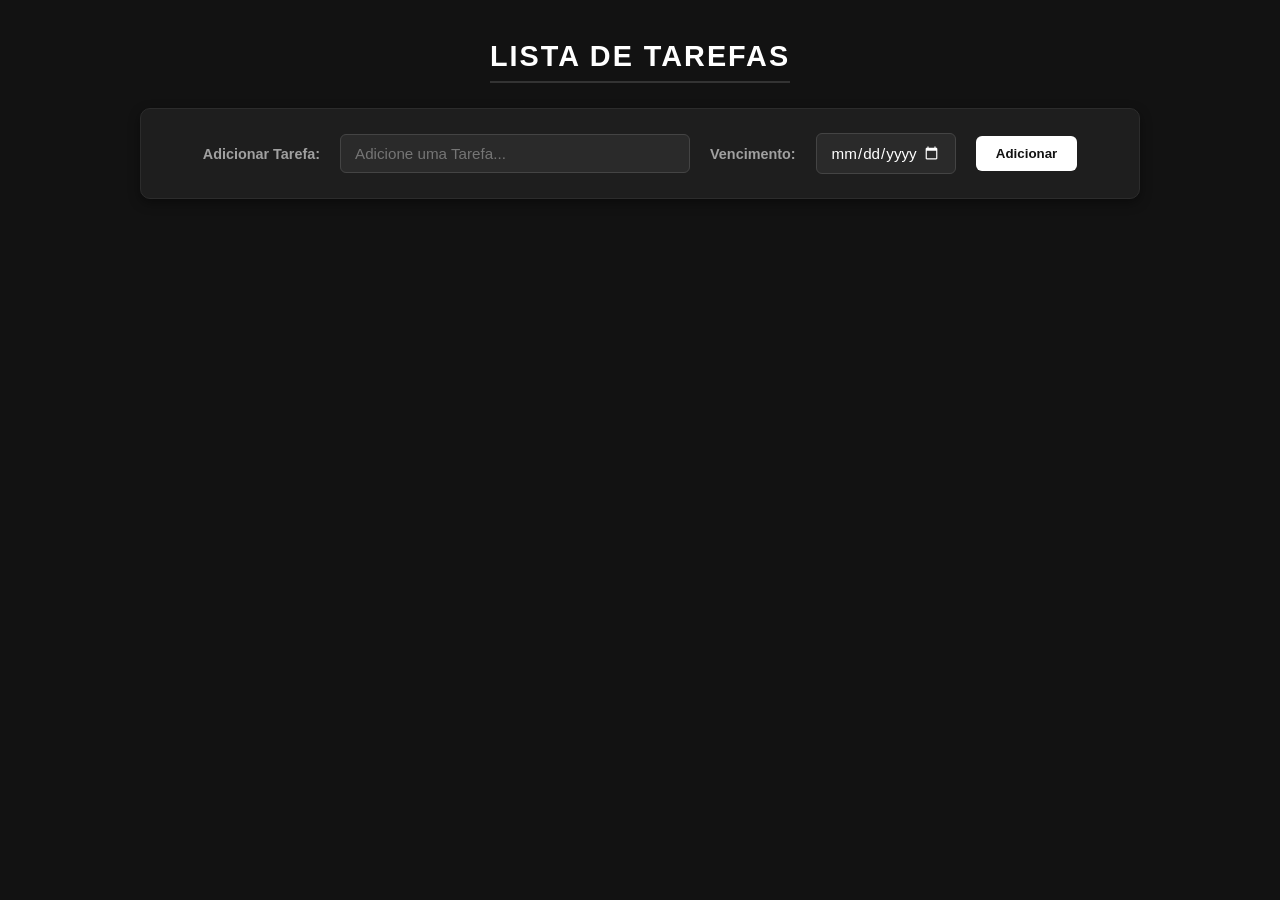
<file: Lista-de-tarefas/index.html>
<!DOCTYPE html>
<html lang="pt-BR">
<head>
    <meta charset="UTF-8">
    <meta name="viewport" content="width=device-width, initial-scale=1.0">
    <link rel="stylesheet" href="style.css">
    <title>Lista de Tarefas</title>
</head>
<body>
    
 <h1>Lista de Tarefas</h1>

 
    <div class="linha-inputs">
        <label for="tarefasMes">Adicionar Tarefa:</label>
        <input type="text" name="tarefasMes" id="tarefasMes" placeholder="Adicione uma Tarefa...">

        <label for="vencimentoTarefa">Vencimento:</label>
        <input type="date" id="vencimentoTarefa" min="2026-01-01" max="2099-12-31">
        <input type="button" value="Adicionar" onclick="adicionarSazonais()">
    </div>


    <div id="listaTarefas"></div>

<script src="script.js"></script>   
</body>
</html>
</file>
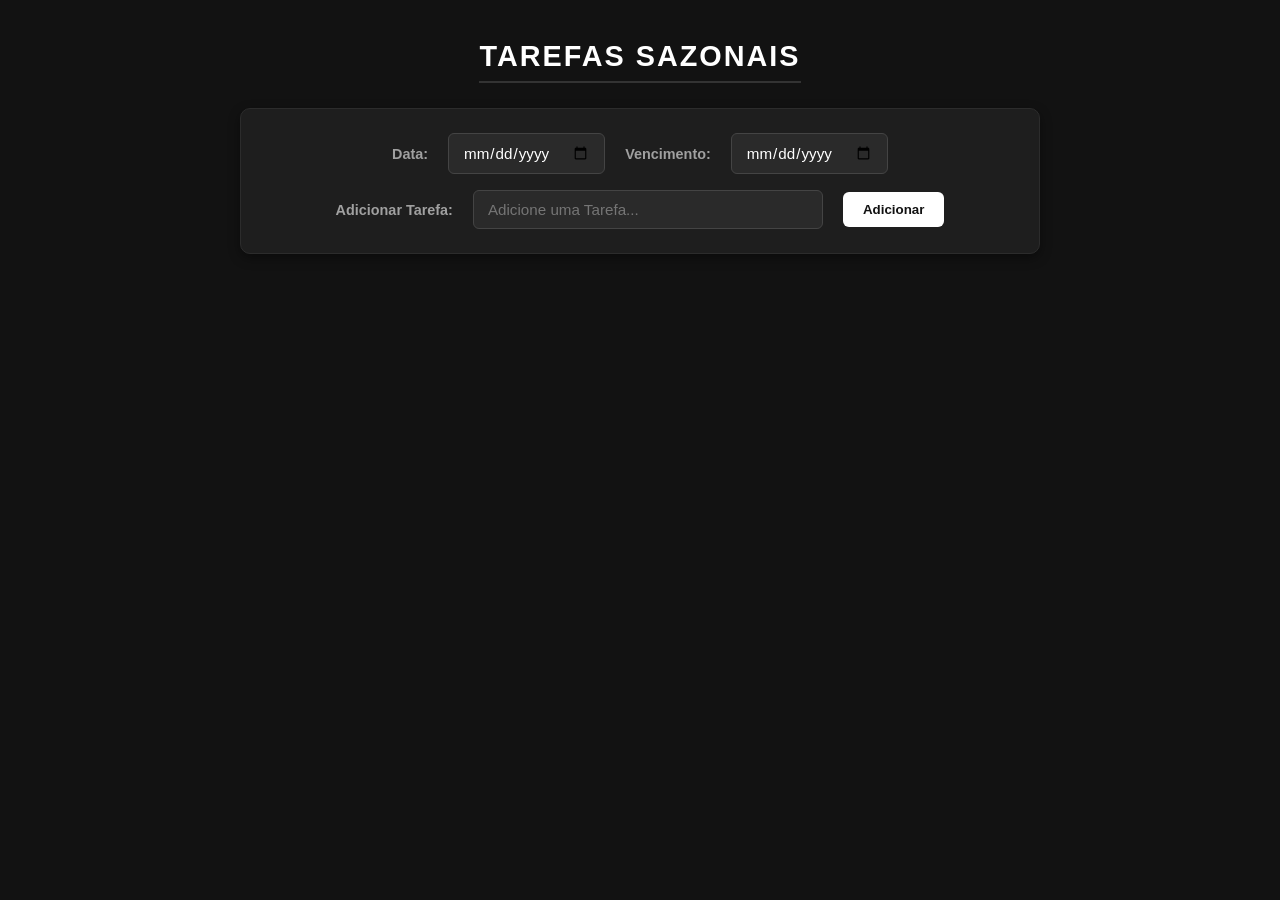
<file: Lista de tarefas/novas Tarefas/index.html>
<!DOCTYPE html>
<html lang="pt-BR">
<head>
    <meta charset="UTF-8">
    <meta name="viewport" content="width=device-width, initial-scale=1.0">
    <link rel="stylesheet" href="style.css">
    <title>Lista de Tarefas</title>
</head>
<body>
    
  <h1>TAREFAS SAZONAIS</h1>
 <div class="form-container">
    <div class="linha-inputs">
        <label for="dataTarefa">Data:</label>
        <input type="date" id="dataTarefa">

        <label for="vencimentoTarefa">Vencimento:</label>
        <input type="date" id="vencimentoTarefa">
    </div>

    <div class="linha-inputs">
        <label for="tarefasMes">Adicionar Tarefa:</label>
        <input type="text" name="tarefasMes" id="tarefasMes" placeholder="Adicione uma Tarefa...">
        <input type="button" value="Adicionar" onclick="adicionarSazonais()">
    </div>
</div>

    <div id="listaTarefas"></div>

<script src="script.js"></script>   
</body>
</html>
</file>
<file: Lista-de-tarefas/style.css>
* {
    margin: 0;
    padding: 0;
    box-sizing: border-box;
    font-family: 'Segoe UI', Tahoma, Geneva, Verdana, sans-serif;
}

body {
    background-color: #121212;
    color: #E0E0E0;
    min-height: 100vh;
    display: flex;
    flex-direction: column;
    align-items: center;
    padding: 40px 20px;
}

/* Títulos principais */
h1 {
    font-size: 1.8rem;
    letter-spacing: 2px;
    margin-bottom: 25px;
    color: #FFFFFF;
    text-transform: uppercase;
    border-bottom: 2px solid #333333;
    padding-bottom: 8px;
    text-align: center;
}

/* Área de inserção (Formulário)
   Obs: o HTML não tem uma div .form-container separada -
   o formulário inteiro é a própria .linha-inputs. Por isso o
   estilo de "painel" (fundo, padding, sombra, borda) foi
   aplicado direto aqui, e não numa classe que não existe. */
.linha-inputs {
    background-color: #1E1E1E;
    padding: 24px;
    border-radius: 10px;
    box-shadow: 0 4px 12px rgba(0, 0, 0, 0.4);
    border: 1px solid #2C2C2C;
    display: flex;
    align-items: center;
    justify-content: center;
    gap: 20px;
    flex-wrap: wrap;
    max-width: 1000px;
    width: 100%;
    margin-bottom: 30px;
}

#tarefasMes {
    width: 350px;
}

label {
    font-size: 0.9rem;
    color: #A0A0A0;
    font-weight: 600;
}

input[type="text"],
input[type="date"] {
    background-color: #2A2A2A;
    border: 1px solid #444444;
    color: #FFFFFF;
    padding: 10px 14px;
    border-radius: 6px;
    outline: none;
    font-size: 0.95rem;
    transition: border-color 0.2s ease;
}

input[type="text"]:focus,
input[type="date"]:focus {
    border-color: #888888;
}

/* Ícone do calendário do input de data:
   por padrão vem preto e fica quase invisível no fundo escuro */
input[type="date"]::-webkit-calendar-picker-indicator {
    filter: invert(1);
    cursor: pointer;
}

input[type="button"] {
    background-color: #FFFFFF;
    color: #121212;
    border: none;
    padding: 10px 20px;
    border-radius: 6px;
    font-weight: bold;
    cursor: pointer;
    transition: background-color 0.2s ease, transform 0.1s ease;
}

input[type="button"]:hover {
    background-color: #CCCCCC;
}

input[type="button"]:active {
    transform: scale(0.98);
}

/* Container que engloba os blocos de dias */
#listaTarefas {
    width: 100%;
    max-width: 1000px;
    display: flex;
    flex-direction: column;
    gap: 16px;
}

/* Bloco agrupador de cada data (accordion) */
details.bloco-dia {
    background-color: #1E1E1E;
    border: 1px solid #2C2C2C;
    border-radius: 8px;
    padding: 16px 20px;
    box-shadow: 0 2px 8px rgba(0, 0, 0, 0.3);
    transition: background-color 0.2s ease;
}

details.bloco-dia summary {
    color: #FFFFFF;
    font-size: 1.05rem;
    font-weight: bold;
    cursor: pointer;
    user-select: none;
    outline: none;
}

details.bloco-dia[open] summary {
    border-bottom: 1px solid #333333;
    padding-bottom: 10px;
    margin-bottom: 14px;
}

details.bloco-dia ul {
    list-style: none;
    display: flex;
    flex-direction: column;
    gap: 10px;
}

/* Itens individuais de tarefa */
details.bloco-dia li {
    background-color: #262626;
    padding: 10px 14px;
    border-radius: 6px;
    display: flex;
    align-items: center;
    gap: 12px;
    border-left: 4px solid #555555;
    transition: background-color 0.2s ease;
}

details.bloco-dia li span {
    flex-grow: 1;
    word-break: break-word;
}

/* Tag de data de vencimento */
.vencimento-tag {
    color: #90CDF4;
    font-size: 0.8rem;
    background-color: #1A365D;
    padding: 6px 8px;
    border-radius: 4px;
    white-space: nowrap;
}

/* Estilo para tarefas concluídas */
details.bloco-dia li.concluido {
    opacity: 0.5;
    border-left-color: #22c55e;
}

details.bloco-dia li.concluido span {
    text-decoration: line-through;
}

/* Botões de Ação */
button {
    border: none;
    padding: 6px 12px;
    border-radius: 4px;
    font-size: 0.85rem;
    font-weight: 600;
    cursor: pointer;
    transition: opacity 0.2s ease;
}

button:hover {
    opacity: 0.8;
}

.botao-apagar {
    background-color: #7f1d1d;
    color: #fca5a5;
}

.botao-concluido {
    background-color: #14532d;
    color: #86efac;
}

/* Responsivo */
@media (max-width: 480px) {
    .linha-inputs {
        flex-direction: column;
        align-items: stretch;
    }

    #tarefasMes {
        width: 100%;
    }
}
</file>
<file: Lista de tarefas/novas Tarefas/style.css>
* {
    margin: 0;
    padding: 0;
    box-sizing: border-box;
    font-family: 'Segoe UI', Tahoma, Geneva, Verdana, sans-serif;
}

body {
    background-color: #121212;
    color: #E0E0E0;
    min-height: 100vh;
    display: flex;
    flex-direction: column;
    align-items: center;
    padding: 40px 20px;
}

/* Títulos principais */
h1 {
    font-size: 1.8rem;
    letter-spacing: 2px;
    margin-bottom: 25px;
    color: #FFFFFF;
    text-transform: uppercase;
    border-bottom: 2px solid #333333;
    padding-bottom: 8px;
    text-align: center;
}

/* Área de inserção (Formulário) */
.form-container {
    background-color: #1E1E1E;
    padding: 24px;
    border-radius: 10px;
    box-shadow: 0 4px 12px rgba(0, 0, 0, 0.4);
    display: flex;
    flex-direction: column;
    gap: 16px;
    max-width: 800px;
    width: 100%;
    margin-bottom: 30px;
    border: 1px solid #2C2C2C;
}

/* Linhas organizadas do formulário */
.linha-inputs {
    display: flex;
    align-items: center;
    justify-content: center;
    gap: 20px;
    flex-wrap: wrap;
    width: 100%;
}

/* Altere para o tamanho desejado em pixels */
#tarefasMes {
    width: 350px; 
}

label {
    font-size: 0.9rem;
    color: #A0A0A0;
    font-weight: 600;
}

input[type="text"],
input[type="date"] {
    background-color: #2A2A2A;
    border: 1px solid #444444;
    color: #FFFFFF;
    padding: 10px 14px;
    border-radius: 6px;
    outline: none;
    font-size: 0.95rem;
    transition: border-color 0.2s ease;
}

input[type="text"]:focus,
input[type="date"]:focus {
    border-color: #888888;
}

input[type="button"] {
    background-color: #FFFFFF;
    color: #121212;
    border: none;
    padding: 10px 20px;
    border-radius: 6px;
    font-weight: bold;
    cursor: pointer;
    transition: background-color 0.2s ease, transform 0.1s ease;
}

input[type="button"]:hover {
    background-color: #CCCCCC;
}

input[type="button"]:active {
    transform: scale(0.98);
}

/* Container que engloba os blocos de dias */
#listaTarefas {
    width: 100%;
    max-width: 800px;
    display: flex;
    flex-direction: column;
    gap: 16px;
}

/* Bloco agrupador de cada data (accordion) */
details.bloco-dia {
    background-color: #1E1E1E;
    border: 1px solid #2C2C2C;
    border-radius: 8px;
    padding: 16px 20px;
    box-shadow: 0 2px 8px rgba(0, 0, 0, 0.3);
    transition: background-color 0.2s ease;
}

details.bloco-dia summary {
    color: #FFFFFF;
    font-size: 1.05rem;
    font-weight: bold;
    cursor: pointer;
    user-select: none;
    outline: none;
}

details.bloco-dia[open] summary {
    border-bottom: 1px solid #333333;
    padding-bottom: 10px;
    margin-bottom: 14px;
}

details.bloco-dia ul {
    list-style: none;
    display: flex;
    flex-direction: column;
    gap: 10px;
}

/* Itens individuais de tarefa */
details.bloco-dia li {
    background-color: #262626;
    padding: 10px 14px;
    border-radius: 6px;
    display: flex;
    align-items: center;
    gap: 12px;
    border-left: 4px solid #555555;
    transition: background-color 0.2s ease;
}

details.bloco-dia li span {
    flex-grow: 1;
    word-break: break-word;
}

/* Tag de data de vencimento */
.vencimento-tag {
    color: #A0A0A0;
    font-size: 0.8rem;
    background-color: #333333;
    padding: 4px 8px;
    border-radius: 4px;
    white-space: nowrap;
}

/* Estilo para tarefas concluídas */
details.bloco-dia li.concluido {
    opacity: 0.5;
    border-left-color: #22c55e;
}

details.bloco-dia li.concluido span {
    text-decoration: line-through;
}

/* Botões de Ação */
button {
    border: none;
    padding: 6px 12px;
    border-radius: 4px;
    font-size: 0.85rem;
    font-weight: 600;
    cursor: pointer;
    transition: opacity 0.2s ease;
}

button:hover {
    opacity: 0.8;
}

.botao-apagar {
    background-color: #7f1d1d;
    color: #fca5a5;
}

.botao-concluido {
    background-color: #14532d;
    color: #86efac;
}
</file>
